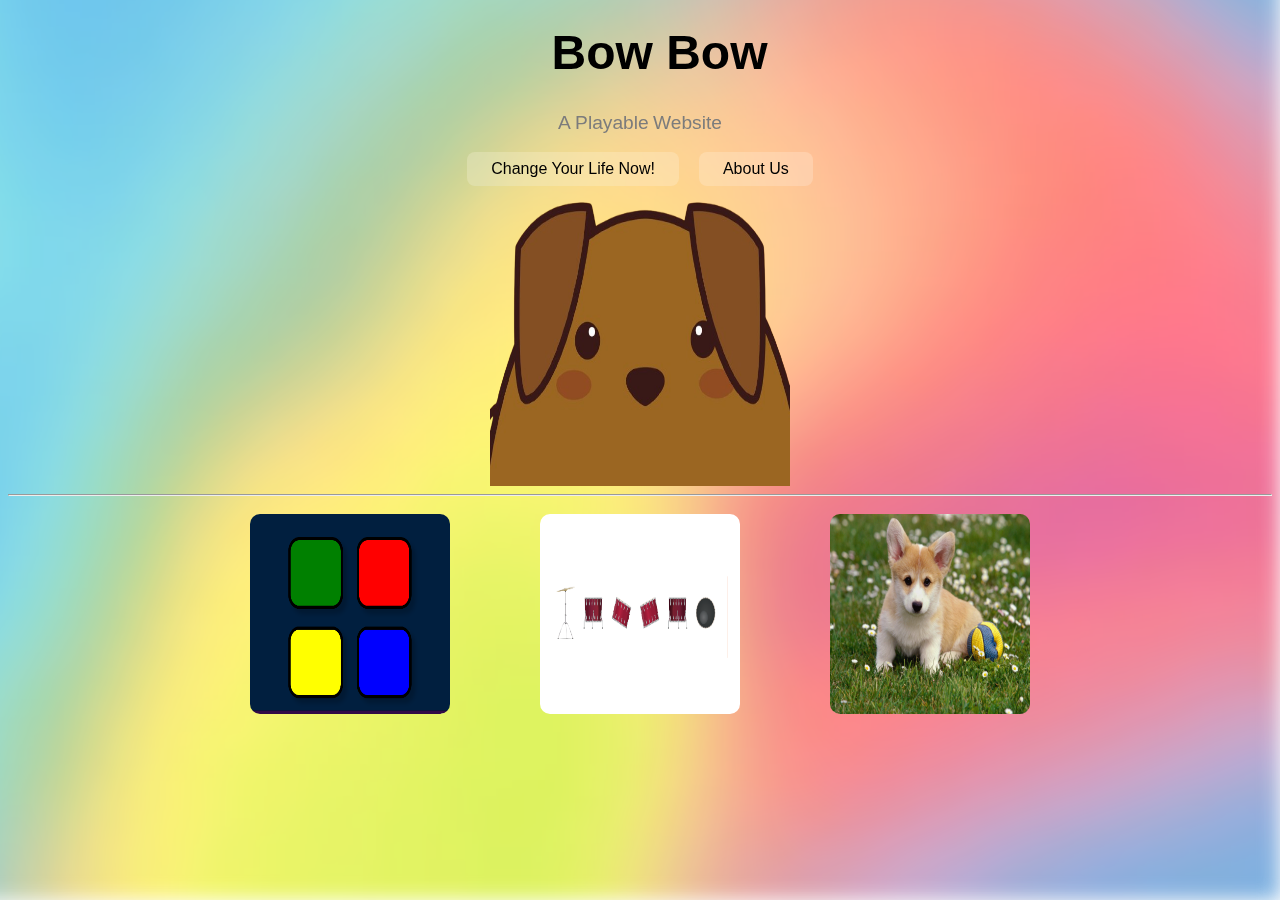
<file: index.html>
<!DOCTYPE html>
<html lang="en">
<head>
    <meta charset="UTF-8">
    <meta name="viewport" content="width=device-width, initial-scale=1.0">
    <title>Bow Bow</title>
</head>
<body>
    <link rel="stylesheet" href="main.css">
    <video id="vid" autoplay loop muted>
        <source src="Assets\videoplayback.mp4" type="video/mp4" />
        Your browser does not support the video tag.
    </video>
    <div class="c1">
        <h1 class="bow">Bow Bow</h1>
        <div class="badguy">
            <div class="cutie">A</div>
            <div class="cutie">Playable</div>
            <div class="cutie">Website</div>
            </div><br>
        <div class="rach">
            <button class="fb" type="button" onclick="window.location.href='https://www.youtube.com/watch?v=UFgUu9xvo14'">Change Your Life Now!</button>
            <button class="fb" onclick="window.location.href='about.html'">About Us</button>
        </div>


    </div>
    <div id="c2">
    <img src="Assets\WhatsApp_Image_2024-01-28_at_22.31.29-removebg-preview.png" class="ip"  height="250" width="250">
          
    </div>

    <script>
        function simon(){
            window.location.href="simon.html";
        }

        function drums(){
            window.location.href="drums.html";
        }

        function page2(){
            window.location.href="page2.html";
        }
    </script>
</body>
<hr>
<footer>
    <div class="footer">
        <div class="card">
            <img id="but1" onclick="simon()" src="Assets\simongame (1).png"  alt="">
            <button class="b1">Simon Game</button>
        </div>
        <div class="card">
            <img id="but3" onclick="drums()" src="./Assets/drums.png" alt="">
            <butto class="b1" id="butt3" >Drums🥁</button>
        </div>
        <div class="card">
            <img id="but4" onclick="page2()" src="Assets\d3.jpeg" alt="">
            <button class="b1" >Bow Bow </button>
        </div>
    </div>
</footer>

</html>
</file>
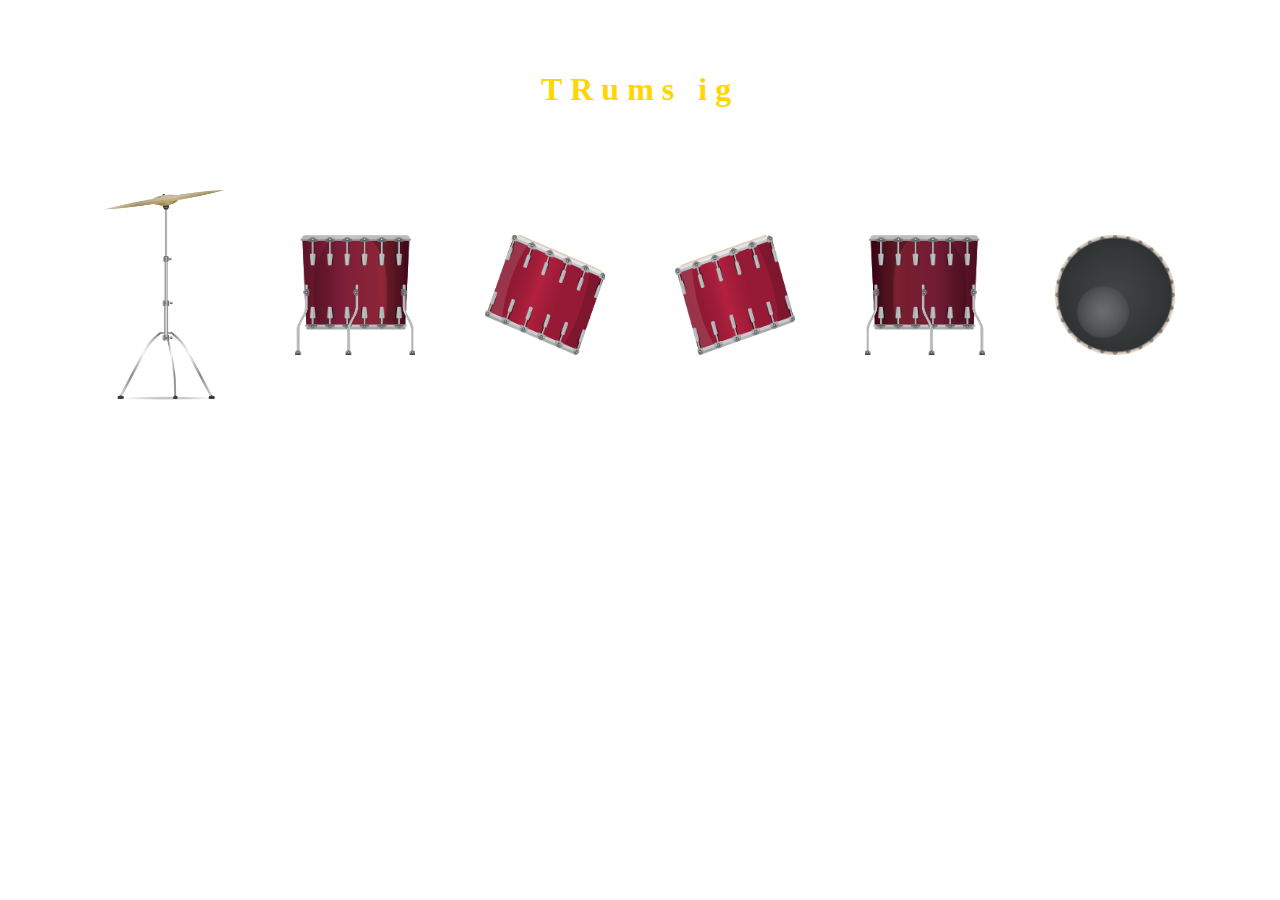
<file: drums.html>
<!DOCTYPE html>
<html>
<head>
    <meta charset="UTF-8" />
    <title>Drums🥁</title>
</head>
<body>
    <link rel="stylesheet" href="drums.css">
    <div class="d1"><h1>TRums ig</h1></div>
    <div class="whole">
        <div>
            <img src="Assets\crash.png" id="img1" onclick="playaudio('./Assets/audio4.wav')">
        </div>
        <div>
            <img src="Assets\tom3.png" id="img2" onclick="playaudio('./Assets/audio2.wav')">
        </div>
        <div>
            <img src="Assets\tom1.png" id="img3" onclick="playaudio('./Assets/audio3.wav')">
        </div>
        <div>
            <img src="Assets\tom2.png" id="img4" onclick="playaudio('./Assets/audio4.wav')">
        </div>
        <div>
            <img src="Assets\tom4.png" id="img5" onclick="playaudio('./Assets/audio5.wav')">
        </div>
        <div>
            <img src="Assets\kick.png" id="img6" onclick="playaudio('./Assets/audio7.wav')">
        </div>

    </div>

    <script>
        function playaudio(url) {

            new Audio(url).play();
        }
    </script>
    
</body>
</html>
</file>
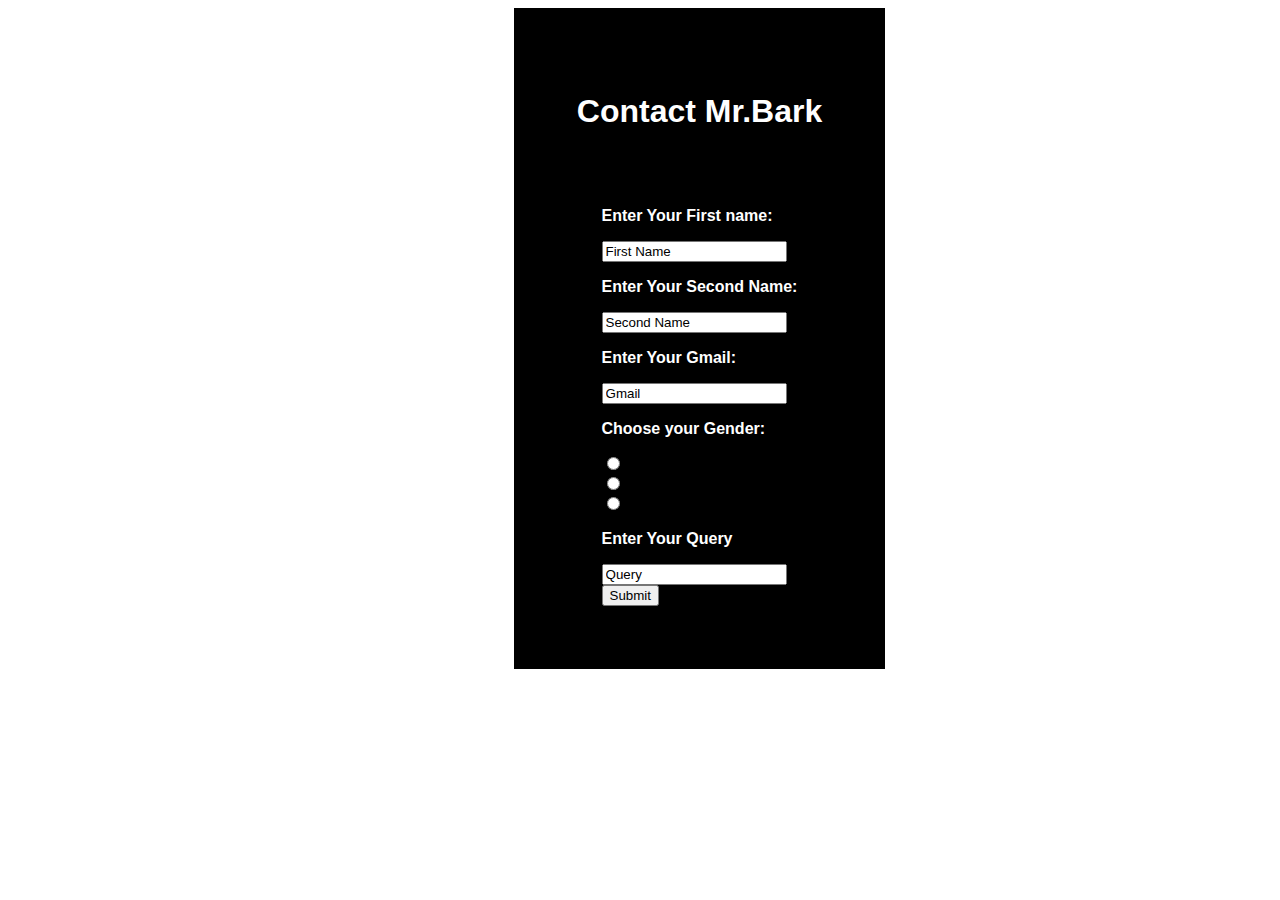
<file: Form.html>
<!DOCTYPE html>
<html lang="en">
<head>
    <meta charset="UTF-8">
    <meta name="viewport" content="width=device-width, initial-scale=1.0">
    <title>Forms</title>
</head>
<body>
    <link rel="stylesheet" href="form.css">
    <div class="form">
        <h1>Contact Mr.Bark</h1>
        <form>
            <p>Enter Your First name:</p>
            <input type="text" id="fname" value="First Name">
            <p>Enter Your Second Name:</p>
            <input type="text" id="sname" value="Second Name">
            <p>Enter Your Gmail:</p>
            <input type="text" id="mail" value="Gmail">
            <p>Choose your Gender:</p>
            <input type="radio" id="Male" name="fav_language" value="male">
            <label for="male">Male</label><br>
            <input type="radio" id="female" name="fav_language" value="Female">
            <label for="female">Female</label><br>
            <input type="radio" id="ah" name="ah" value="Attack Helicopter">
            <label for="ah">Attack Helicopter</label><br>
            <p>Enter Your Query</p>
            <input type="text" id="qry" value="Query"><br>
            <button id="b1" onclick="">Submit</button><br>
        </form>
    </div>
   
    
</body>
</html>
</file>
<file: main.css>
#vid {
    position: fixed;
    right: 0;
    bottom: 0;
    min-width: 100%;
    min-height: 100%;
    width: auto;
    height: auto;
    z-index: -1;
    filter: blur(10px); 
    opacity: 0.9; 
    transition: filter 1.5s, opacity 1.5s; 
}
.footer{
    display: flex;
    gap: 70px;
    justify-content: center;
    align-items: center;
}

.card img{

    width: 100%;
    height: auto;
}

.card{
    display: flex;
    width: 200px;
    height: 200px;
    margin: 10px;
    cursor: pointer;
    text-align: center;
    background: rgba(255,255,255,0);
    transition: transform 0.5s, box-shadow 0.5s;
    box-shadow: none; 
    position:relative;
    overflow: hidden;
    border-radius:10px;
}

.b1{
    position: absolute;
    width: 100%;
    bottom: 0;
    opacity: 0;
    background-color: #f4511e;
    transition: opacity 0.5s; 
    backdrop-filter: blur(5px);
    
}



.card:hover .b1 {
    opacity: 1;
}
#c2{
    width: 100%;
    display: flex;
    justify-content: center;
    align-items: center;

}

.ip{
    animation: load 2s forwards ;
    transition: 200ms;
    height: 300px;
    width: 300px;

}

@keyframes load {
    0%{
        transform: translateX(-100%);
    }
    50%{
        transform: translateX(100%);
    }
    100%{
        transform: translateX(0px);
    }
}

.c1{
    cursor:pointer;
    transition:0.35s ease-in-out;
}

.cutie{
    font:3px Instrument Sans, sans-serif;
    font-size: larger;
    color:rgb(124, 124, 124);
    transition:0.16s ease-in-out;
}
.cutie:hover{
    color:rgb(0, 0, 0);
    transform:translateY(-3px);
}

.badguy:hover{
    gap:7px;
}
.bow{
    font: 700 48px Atkinson Hyperlegible, -apple-system, Roboto, Helvetica, sans-serif;
    cursor:default;
    margin-left: 43%;
    margin-top: 2%;
}

.badguy{
    display:flex;
    justify-content: center;
    gap:4.3px;
    cursor:pointer;
    transition:0.35s ease-in-out;
}

.rach{
    display: flex;
    justify-content: center;
    align-items: center;
    gap: 20px;
}

.fb{
    font: 16px Instrument Sans, sans-serif;;
    background-color: rgba(255, 255, 255, 0.201);
    padding:24px;
    padding-top:8px;
    padding-bottom:8px;
    border-radius:8px;
    border:none;
    transition:0.38s ease-in-out;
    backdrop-filter: blur(11px);
    gap: 40px;
}
.fb:hover{
    transform: scale(1.1);
    border:solid 0.1px rgba(0, 0, 0, 0.53);
    background-color: #00bfff90;
    color:white;
    box-shadow:0px 0px 5px rgba(0, 0, 0, 0.334);
    cursor: pointer;
}
</file>
<file: drums.css>
.whole{
    display: flex;
    gap: 70px;
    justify-content: center;
    align-items: center;
    border-top: 85%;
    margin-top: 15%;
}
.d1{
    display: flex;
    gap: 100px;
    justify-content: center;
    align-items: center;
    position: absolute;
    left: 50%;
    top: 10%;
    -webkit-transform: translate(-50%, -50%);
    transform: translate(-50%, -50%);
}

#img1{
    height: 210px;
    width: 120px;
}
#img2{
    height: 120px;
    width: 120px;
}
#img3{
    height: 120px;
    width: 120px;
}
#img4{
    height: 120px;
    width: 120px;
}
#img5{
    height: 120px;
    width: 120px;
}
#img6{
    height: 120px;
    width: 120px;
}

h1{
    font-family: fantasy;
    color: gold;
    letter-spacing: 8px;
    text-align: center;
    text-decoration: wavy
}
</file>
<file: form.css>
h1{
    color: white;
    font-weight: bold;
    font-family: 'Lucida Sans', 'Lucida Sans Regular', 'Lucida Grande', 'Lucida Sans Unicode', Geneva, Verdana, sans-serif;
    text-align: center;

}

.form{
    border-left: 25%;
    margin-left: 40%;
    display: inline-flex;
    flex-direction: column;
    gap: 40px;
    justify-content: center;
    align-items: center;
    background-color: black;
    padding: 5%;
    cor

    
}

p{
    color: white;
    font-weight: bold;
    font-family: 'Trebuchet MS', 'Lucida Sans Unicode', 'Lucida Grande', 'Lucida Sans', Arial, sans-serif;
    font-size: medium;
}
</file>
